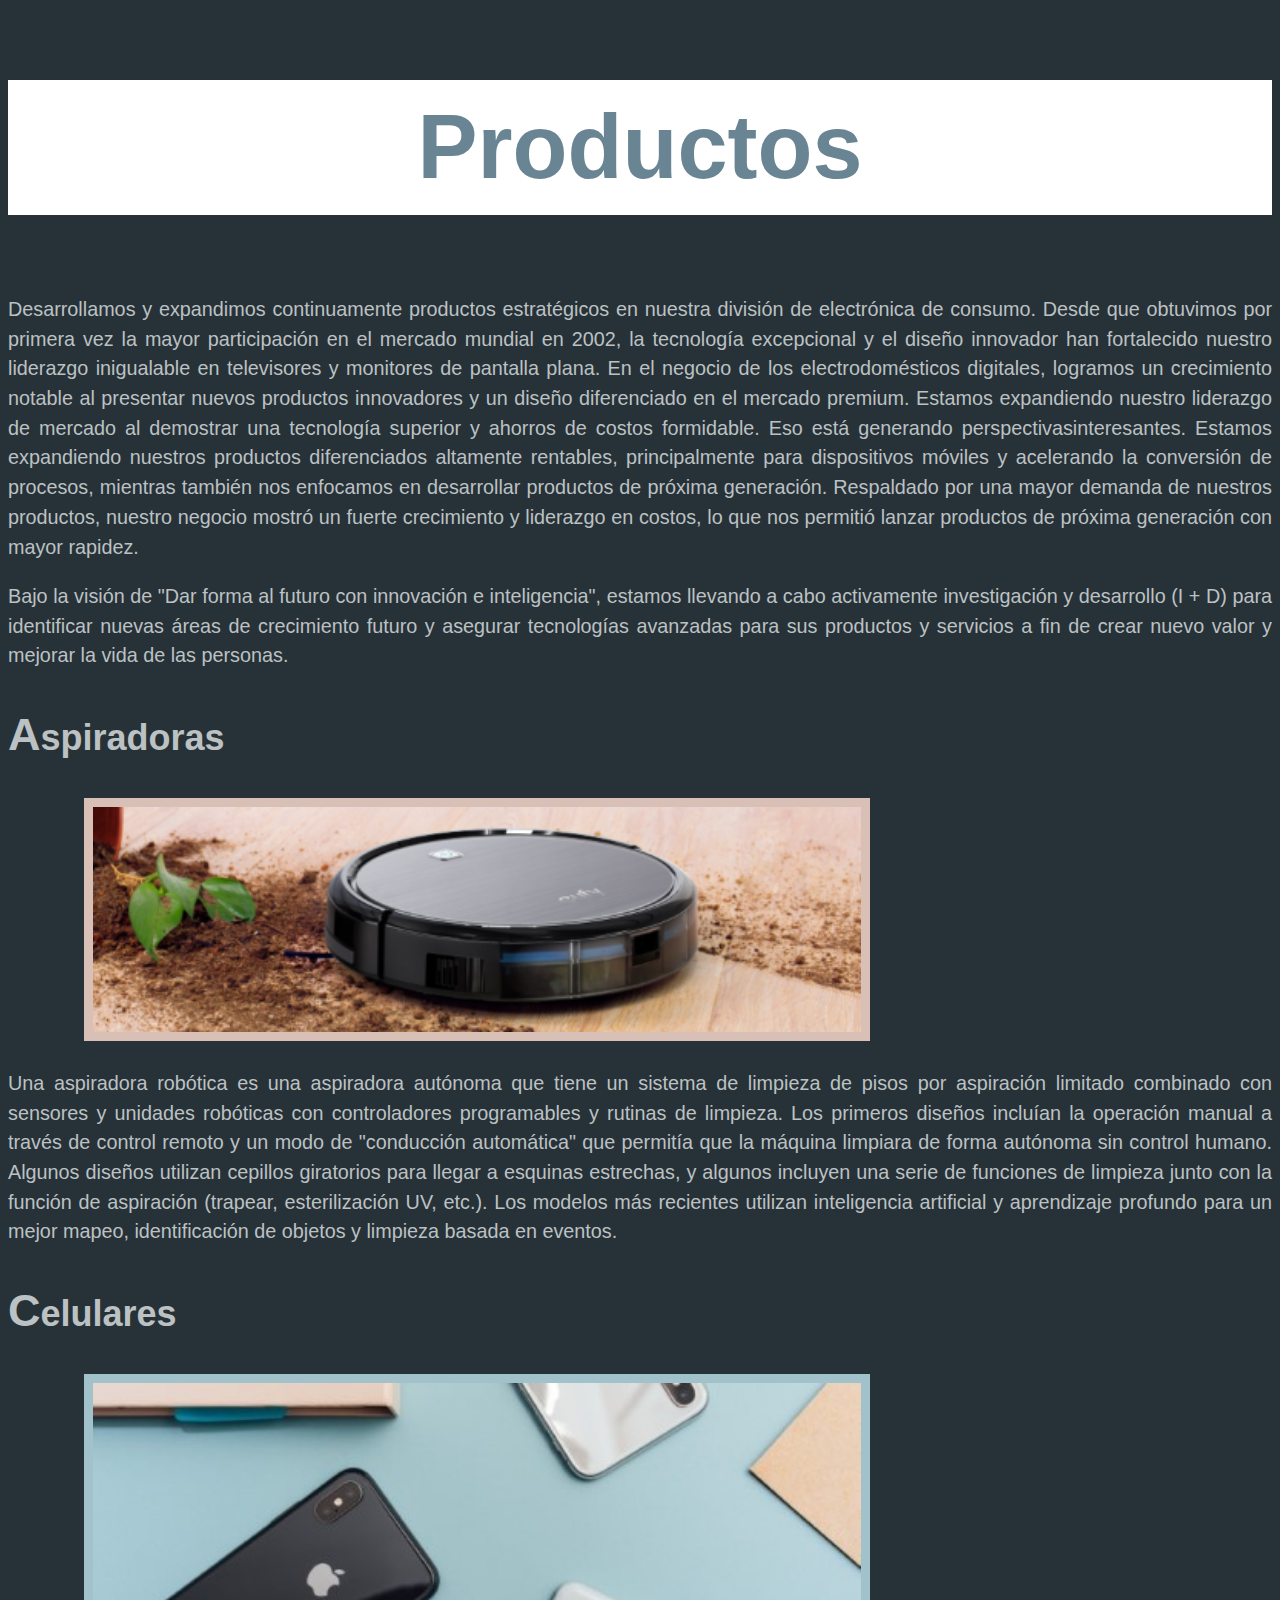
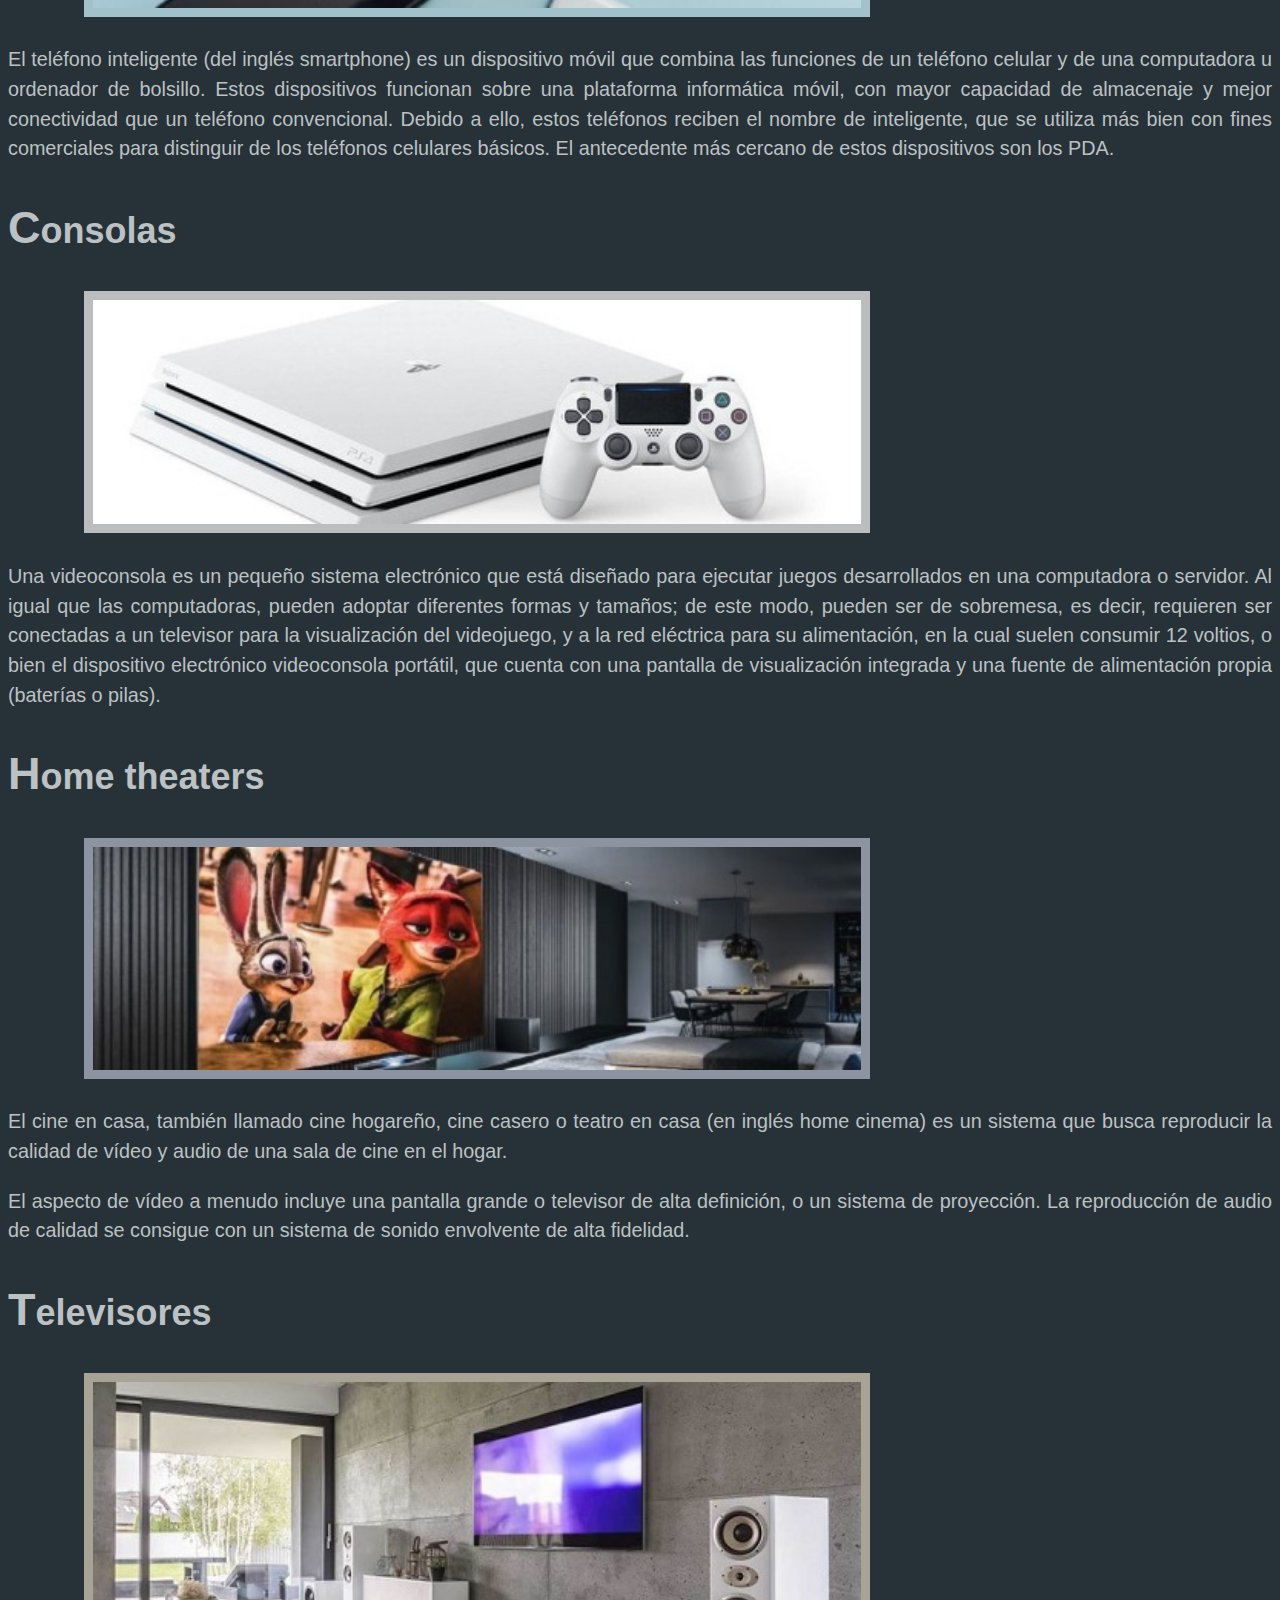
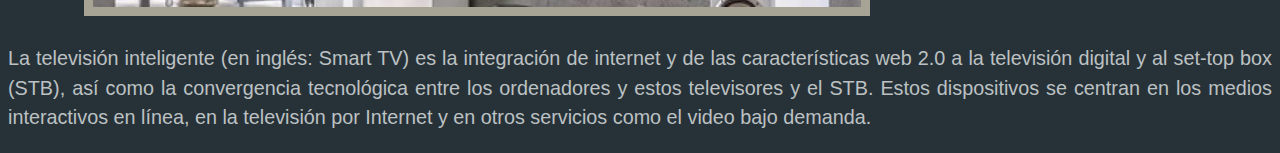
<file: BC_Desafio02_Guillermo-Vicente/01-ejercicio-imagenes-productos/index.html>
<!DOCTYPE html>
<html lang="es-AR">

<head>
    <meta charset="UTF-8" />
    <meta name="viewport" content="width=device-width, initial-scale=1.0, minimal-scale=1.0" />
    <meta name="author"
        content="Guillermo Vicente - Bootcamp Full Stack Engineer - Desafio_02 Ejercicio_01 Imagenes Productos" />
    <meta name="copyright" content="Ref. to author | 2023 todos los derechos reservados" />
    <meta name="description"
        content="Entrega Desafio 02 - Ejercicio_01 Imagenes Productos - Bootcamp Full Stack Engineer para Educacion IT" />
    <meta name="keywords" content="HTML5, CSS3, Imágenes" />
    <!-- styles css -->
    <link rel="stylesheet" href="./styles/styles.css" />
    <title>Desafio_02-ejercicio_01-imagenes-productos</title>
</head>

<body class="Body">
    <header class="Header">
        <h1>Productos</h1>
    </header>
    <main>
        <section>
            <article>
                <p>
                    Desarrollamos y expandimos continuamente productos estratégicos en
                    nuestra división de electrónica de consumo. Desde que obtuvimos por
                    primera vez la mayor participación en el mercado mundial en 2002, la
                    tecnología excepcional y el diseño innovador han fortalecido nuestro
                    liderazgo inigualable en televisores y monitores de pantalla plana.
                    En el negocio de los electrodomésticos digitales, logramos un
                    crecimiento notable al presentar nuevos productos innovadores y un
                    diseño diferenciado en el mercado premium. Estamos expandiendo
                    nuestro liderazgo de mercado al demostrar una tecnología superior y
                    ahorros de costos formidable. Eso está generando
                    perspectivasinteresantes. Estamos expandiendo nuestros productos
                    diferenciados altamente rentables, principalmente para dispositivos
                    móviles y acelerando la conversión de procesos, mientras también nos
                    enfocamos en desarrollar productos de próxima generación. Respaldado
                    por una mayor demanda de nuestros productos, nuestro negocio mostró
                    un fuerte crecimiento y liderazgo en costos, lo que nos permitió
                    lanzar productos de próxima generación con mayor rapidez.
                </p>
                <p>
                    Bajo la visión de "Dar forma al futuro con innovación e
                    inteligencia", estamos llevando a cabo activamente investigación y
                    desarrollo (I + D) para identificar nuevas áreas de crecimiento
                    futuro y asegurar tecnologías avanzadas para sus productos y
                    servicios a fin de crear nuevo valor y mejorar la vida de las
                    personas.
                </p>
            </article>

            <article class="aspiradoras">
                <h2>Aspiradoras</h2>
                <figure>
                    <img width="300px" height="auto" src="./images/aspiradoras.png" alt="Aspiradora" />
                </figure>
                <p>
                    Una aspiradora robótica es una aspiradora autónoma que tiene un
                    sistema de limpieza de pisos por aspiración limitado combinado con
                    sensores y unidades robóticas con controladores programables y
                    rutinas de limpieza. Los primeros diseños incluían la operación
                    manual a través de control remoto y un modo de "conducción
                    automática" que permitía que la máquina limpiara de forma autónoma
                    sin control humano. Algunos diseños utilizan cepillos giratorios
                    para llegar a esquinas estrechas, y algunos incluyen una serie de
                    funciones de limpieza junto con la función de aspiración (trapear,
                    esterilización UV, etc.). Los modelos más recientes utilizan
                    inteligencia artificial y aprendizaje profundo para un mejor mapeo,
                    identificación de objetos y limpieza basada en eventos.
                </p>
            </article>

            <article class="celulares">
                <h2>Celulares</h2>
                <figure>
                    <img width="300px" height="auto" src="./images/celulares.jpg" alt="Celular" />
                </figure>
                <p>
                    El teléfono inteligente (del inglés smartphone) es un dispositivo
                    móvil que combina las funciones de un teléfono celular y de una
                    computadora u ordenador de bolsillo. Estos dispositivos funcionan
                    sobre una plataforma informática móvil, con mayor capacidad de
                    almacenaje y mejor conectividad que un teléfono convencional. Debido
                    a ello, estos teléfonos reciben el nombre de inteligente, que se
                    utiliza más bien con fines comerciales para distinguir de los
                    teléfonos celulares básicos. El antecedente más cercano de estos
                    dispositivos son los PDA.
                </p>
            </article>

            <article class="consolas">
                <h2>Consolas</h2>
                <figure>
                    <img width="300px" height="auto" src="./images/consolas.jpg" alt="Consola" />
                </figure>
                <p>
                    Una videoconsola es un pequeño sistema electrónico que está diseñado
                    para ejecutar juegos desarrollados en una computadora o servidor. Al
                    igual que las computadoras, pueden adoptar diferentes formas y
                    tamaños; de este modo, pueden ser de sobremesa, es decir, requieren
                    ser conectadas a un televisor para la visualización del videojuego,
                    y a la red eléctrica para su alimentación, en la cual suelen
                    consumir 12 voltios, o bien el dispositivo electrónico videoconsola
                    portátil, que cuenta con una pantalla de visualización integrada y
                    una fuente de alimentación propia (baterías o pilas).
                </p>
            </article>
            <article class="home-theaters">
                <h2>Home theaters</h2>
                <figure>
                    <img width="300px" height="auto" src="./images/home-theaters.jpg" alt="Home Theater" />
                </figure>
                <p>
                    El cine en casa, también llamado cine hogareño, cine casero o teatro
                    en casa (en inglés home cinema) es un sistema que busca reproducir
                    la calidad de vídeo y audio de una sala de cine en el hogar.
                </p>
                <p>
                    El aspecto de vídeo a menudo incluye una pantalla grande o televisor
                    de alta definición, o un sistema de proyección. La reproducción de
                    audio de calidad se consigue con un sistema de sonido envolvente de
                    alta fidelidad.
                </p>
            </article>
            <article class="televisores">
                <h2>Televisores</h2>
                <figure>
                    <img width="300px" height="auto" src="./images/televisores.jpeg" alt="Televisor" />
                </figure>
                <p>
                    La televisión inteligente (en inglés: Smart TV) es la integración de
                    internet y de las características web 2.0 a la televisión digital y
                    al set-top box (STB), así como la convergencia tecnológica entre los
                    ordenadores y estos televisores y el STB. Estos dispositivos se
                    centran en los medios interactivos en línea, en la televisión por
                    Internet y en otros servicios como el video bajo demanda.
                </p>
            </article>
        </section>
    </main>
</body>

</html>
</file>
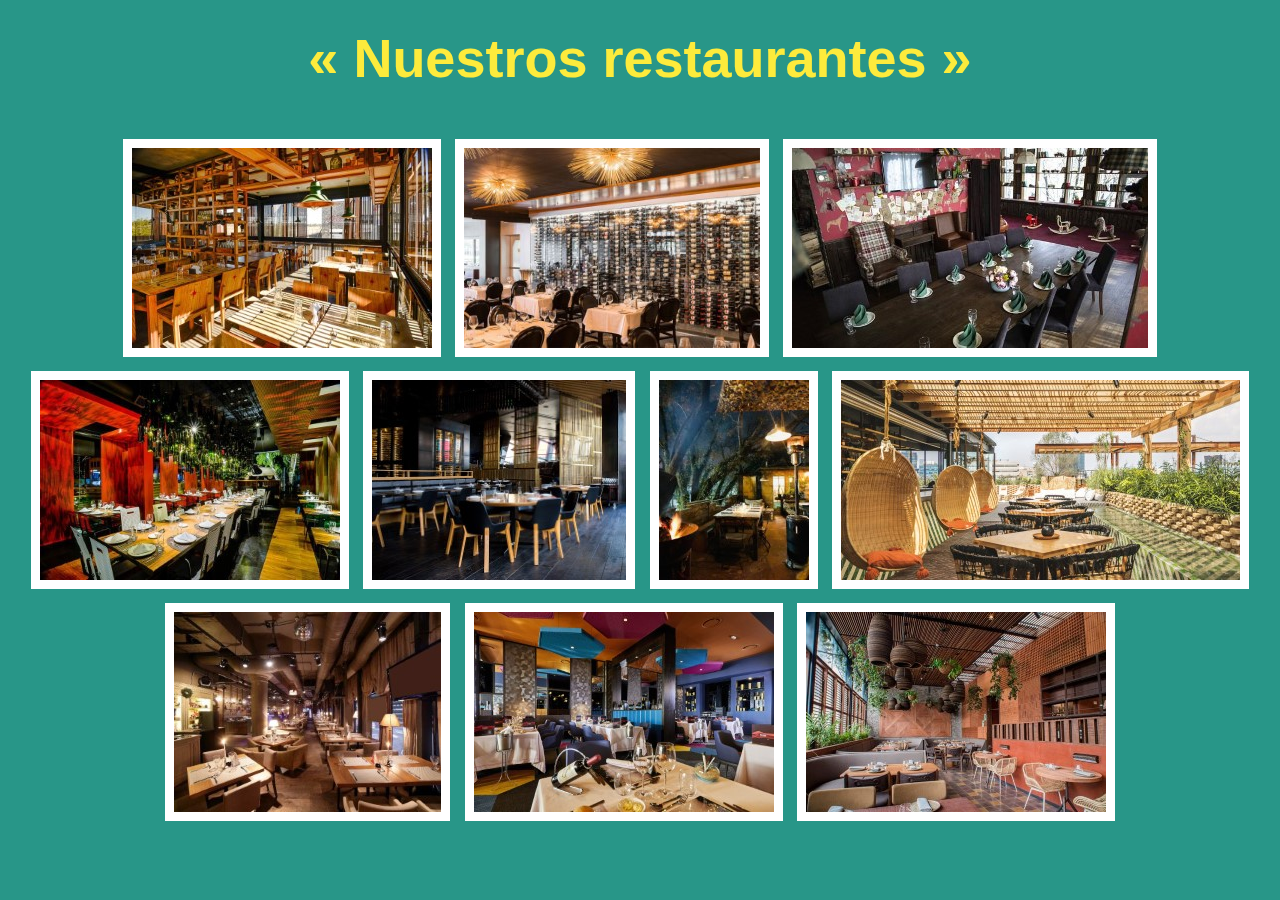
<file: BC_Desafio02_Guillermo-Vicente/02-ejercicio-imagenes-restaurantes/index.html>
<!DOCTYPE html>
<html lang="es-AR">

<head>
    <meta charset="UTF-8" />
    <meta name="viewport" content="width=device-width, initial-scale=1.0, minimal-scale=1.0" />
    <meta name="author"
        content="Guillermo Vicente - Bootcamp Full Stack Engineer - Desafio_02 Ejercicio_02 Imagenes Restaurantes" />
    <meta name="copyright" content="Ref. to author | 2023 todos los derechos reservados" />
    <meta name="description"
        content="Entrega Desafio 02 - Ejercicio_02 Imagenes Restaurantes - Bootcamp Full Stack Engineer para Educacion IT" />
    <meta name="keywords" content="HTML5, CSS3, Imágenes" />
    <link rel="stylesheet" href="./styles/styles.css" />
    <title>Desafio_02-ejercicio_02-imagenes-restaurantes</title>
</head>

<body>
    <header class="Header">
        <h1>« Nuestros restaurantes »</h1>
    </header>
    <main class="Main">
        <section>
            <figure>
                <img src="./images/barcelona.png" title="Barcelona" alt="Barcelona" />
                <img src="./images/buenos-aires.jpg" title="Buenos Aires" alt="Buenos Aires" />
                <img src="./images/madrid.jpg" title="Madrid" alt="Madrid" />
                <img src="./images/miami.jpg" title="Miami" alt="Miami" />
                <img src="./images/paris.jpg" title="París" alt="París" />
                <img src="./images/pipa.jpg" title="Pipa" alt="Pipa" />
                <img src="./images/rio-de-janeiro.jpg" title="Río de Janeiro" alt="Río de Janeiro" />
                <img src="./images/roma.jpg" title="Roma" alt="Roma" />
                <img src="./images/rosario.jpg" title="Rosario" alt="Rosario" />
                <img src="./images/tokio.jpg" title="Tokio" alt="Tokio" />
            </figure>
        </section>
    </main>
</body>

</html>
</file>
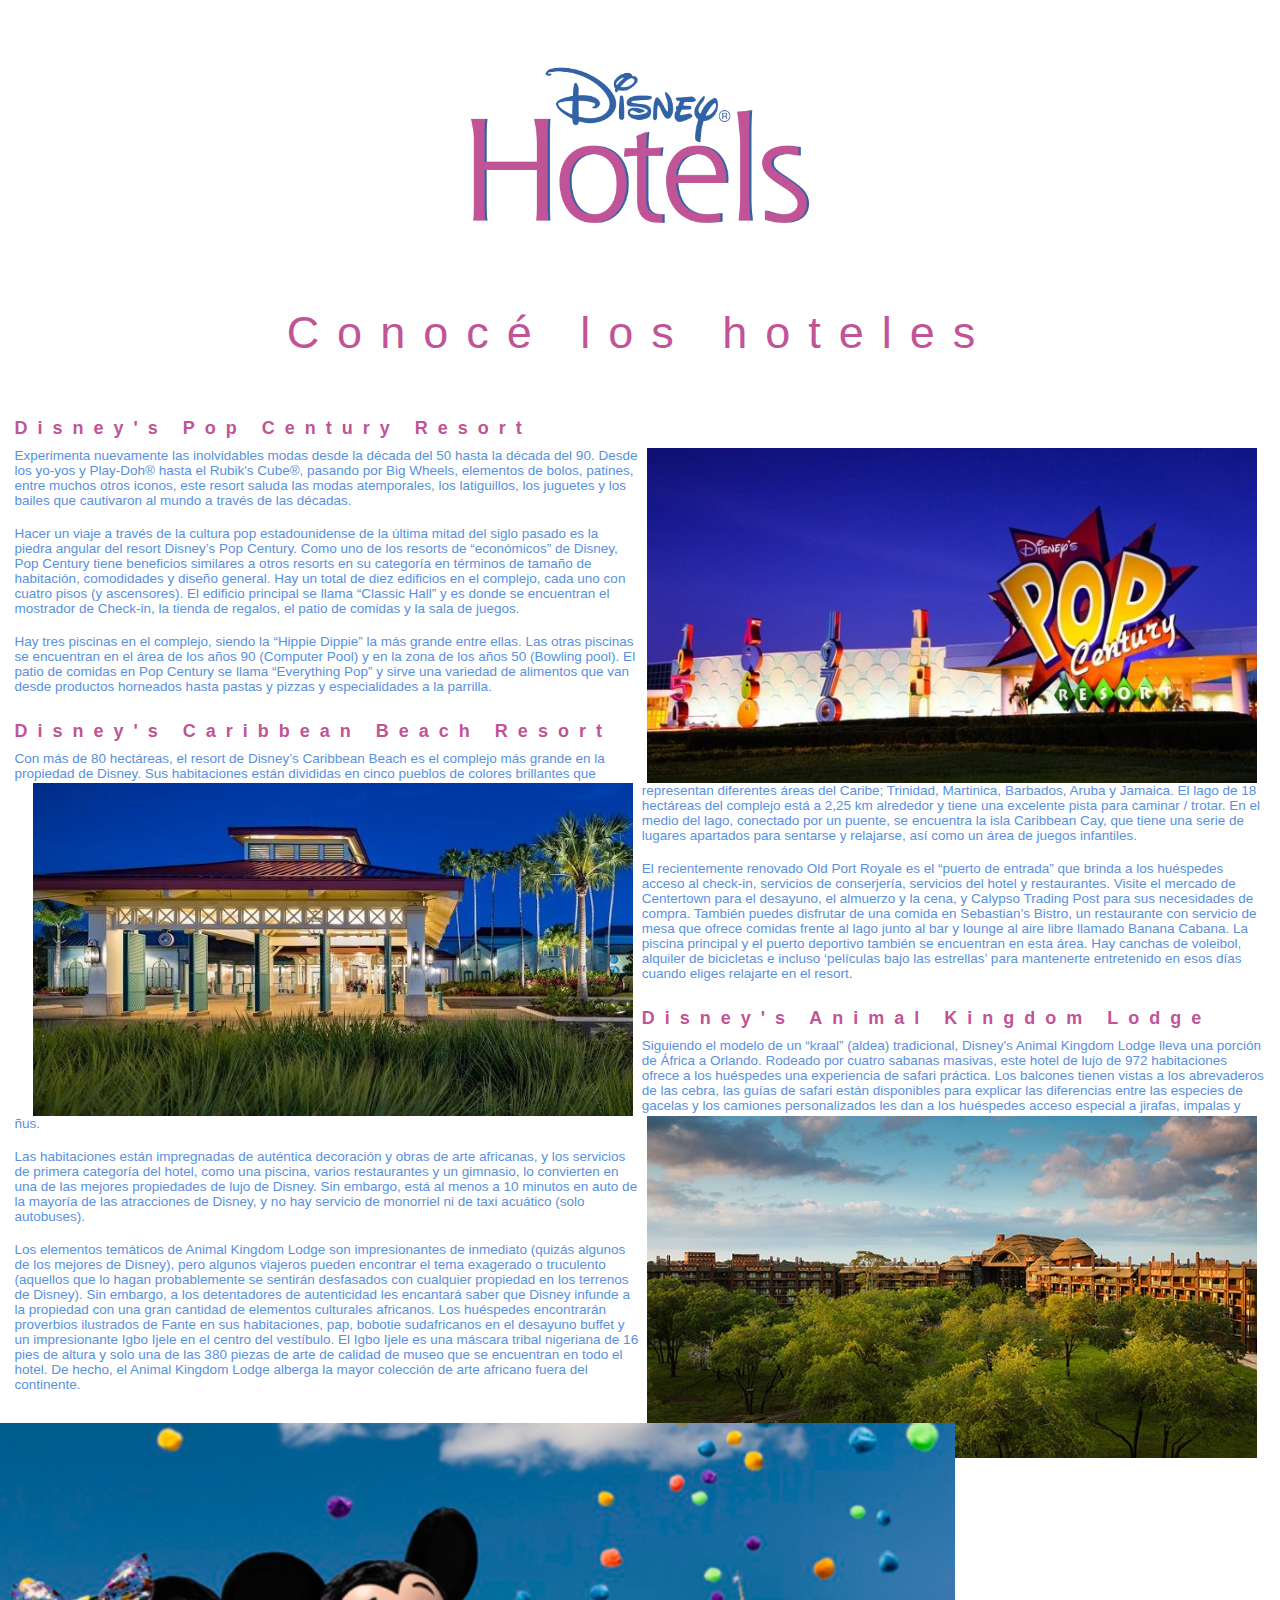
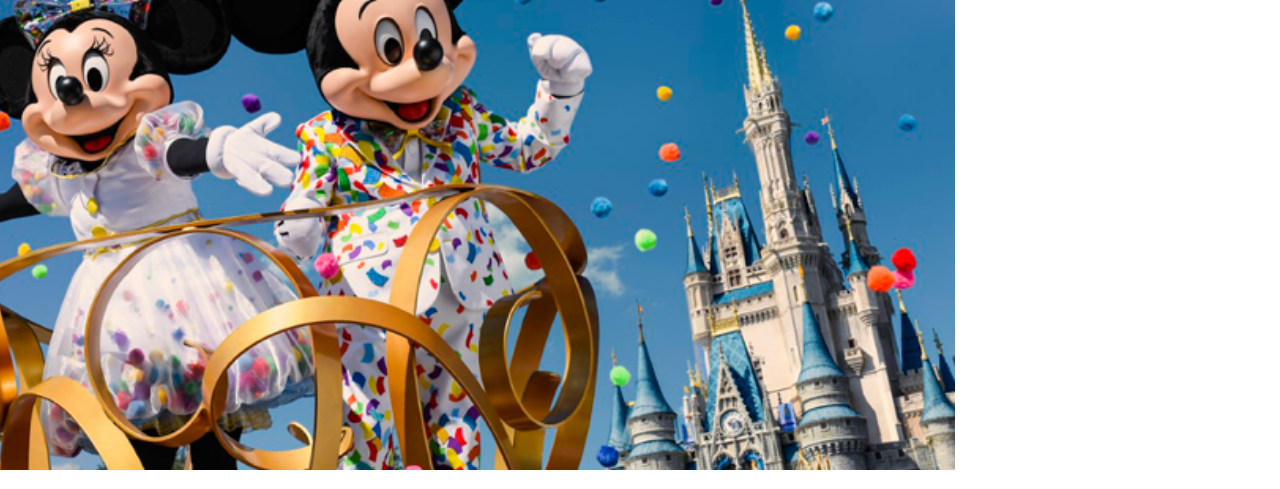
<file: BC_Desafio02_Guillermo-Vicente/03-ejercicio-imagenes-hoteles/index.html>
<!DOCTYPE html>
<html lang="es-AR">

<head>
    <meta charset="UTF-8" />
    <meta name="viewport" content="width=device-width, initial-scale=1.0, minimal-scale=1.0" />
    <meta name="author" content="Guillermo Vicente - Bootcamp Full Stack Engineer - Desafio_02 Ejercicio_03" />
    <meta name="copyright" content="Ref. to author | 2023 todos los derechos reservados" />
    <meta name="description"
        content="Entrega Desafio 02 - Ejercicio_03 Imagenes Hoteles -Bootcamp Full Stack Engineer para Educacion IT" />
    <meta name="keywords" content="HTML5, CSS3, Imágenes" />
    <link rel="stylesheet" href="./styles/styles.css" />
    <title>Desafio_02-ejercicio_03-imagenes-hoteles</title>
</head>

<body>

    <header class="Header">
        <figure>
            <img width="300px" height="auto" src="./images/logo-disney-hotels.png" alt="Logo Disney Hotels"
                title="Logo Disney Hotels" />
        </figure>
        <h1>Conocé los hoteles</h1>
    </header>

    <main class="Main">
        <section>
            <article>
                <h2>Disney's Pop Century Resort</h2>
                <figure>
                    <img width="300px" height="auto" src="./images/hoteles/disneys-pop-century-resort.jpg"
                        title="Disneys Pop Century Resort" alt="Disneys Pop Century Resort" />
                </figure>
                <p>
                    Experimenta nuevamente las inolvidables modas desde la década del 50
                    hasta la década del 90. Desde los yo-yos y Play-Doh® hasta el
                    Rubik's Cube®, pasando por Big Wheels, elementos de bolos, patines,
                    entre muchos otros iconos, este resort saluda las modas atemporales,
                    los latiguillos, los juguetes y los bailes que cautivaron al mundo a
                    través de las décadas.
                </p>
                <p>
                    Hacer un viaje a través de la cultura pop estadounidense de la
                    última mitad del siglo pasado es la piedra angular del resort
                    Disney’s Pop Century. Como uno de los resorts de “económicos” de
                    Disney, Pop Century tiene beneficios similares a otros resorts en su
                    categoría en términos de tamaño de habitación, comodidades y diseño
                    general. Hay un total de diez edificios en el complejo, cada uno con
                    cuatro pisos (y ascensores). El edificio principal se llama “Classic
                    Hall” y es donde se encuentran el mostrador de Check-in, la tienda
                    de regalos, el patio de comidas y la sala de juegos.
                </p>
                <p>
                    Hay tres piscinas en el complejo, siendo la “Hippie Dippie” la más
                    grande entre ellas. Las otras piscinas se encuentran en el área de
                    los años 90 (Computer Pool) y en la zona de los años 50 (Bowling
                    pool). El patio de comidas en Pop Century se llama “Everything Pop”
                    y sirve una variedad de alimentos que van desde productos horneados
                    hasta pastas y pizzas y especialidades a la parrilla.
                </p>

            </article>

            <article>
                <h2>Disney's Caribbean Beach Resort</h2>
                <figure>
                    <img width="300px" height="auto" src="./images/hoteles/disneys-caribbean-beach-resort.jpg"
                        title="Disney's Caribbean Beach Resort" alt="Disney's Caribbean Beach Resort" />
                </figure>
                <p>
                    Con más de 80 hectáreas, el resort de Disney’s Caribbean Beach es el
                    complejo más grande en la propiedad de Disney. Sus habitaciones
                    están divididas en cinco pueblos de colores brillantes que
                    representan diferentes áreas del Caribe; Trinidad, Martinica,
                    Barbados, Aruba y Jamaica. El lago de 18 hectáreas del complejo está
                    a 2,25 km alrededor y tiene una excelente pista para caminar /
                    trotar. En el medio del lago, conectado por un puente, se encuentra
                    la isla Caribbean Cay, que tiene una serie de lugares apartados para
                    sentarse y relajarse, así como un área de juegos infantiles.
                </p>

                <p>
                    El recientemente renovado Old Port Royale es el “puerto de entrada”
                    que brinda a los huéspedes acceso al check-in, servicios de
                    conserjería, servicios del hotel y restaurantes. Visite el mercado
                    de Centertown para el desayuno, el almuerzo y la cena, y Calypso
                    Trading Post para sus necesidades de compra. También puedes
                    disfrutar de una comida en Sebastian’s Bistro, un restaurante con
                    servicio de mesa que ofrece comidas frente al lago junto al bar y
                    lounge al aire libre llamado Banana Cabana. La piscina principal y
                    el puerto deportivo también se encuentran en esta área. Hay canchas
                    de voleibol, alquiler de bicicletas e incluso ‘películas bajo las
                    estrellas’ para mantenerte entretenido en esos días cuando eliges
                    relajarte en el resort.
                </p>
            </article>

            <article>
                <h2>Disney's Animal Kingdom Lodge</h2>
                <figure>
                    <img width="300px" height="auto" src="./images/hoteles/disneys-animal-kingdom-lodge.jpg"
                        title="Disneys Animal Kingdom Lodge" alt="Disneys Animal Kingdom Lodge" />
                </figure>
                <p>
                    Siguiendo el modelo de un “kraal” (aldea) tradicional, Disney's
                    Animal Kingdom Lodge lleva una porción de África a Orlando. Rodeado
                    por cuatro sabanas masivas, este hotel de lujo de 972 habitaciones
                    ofrece a los huéspedes una experiencia de safari práctica. Los
                    balcones tienen vistas a los abrevaderos de las cebra, las guías de
                    safari están disponibles para explicar las diferencias entre las
                    especies de gacelas y los camiones personalizados les dan a los
                    huéspedes acceso especial a jirafas, impalas y ñus.
                </p>
                <p>
                    Las habitaciones están impregnadas de auténtica decoración y obras
                    de arte africanas, y los servicios de primera categoría del hotel,
                    como una piscina, varios restaurantes y un gimnasio, lo convierten
                    en una de las mejores propiedades de lujo de Disney. Sin embargo,
                    está al menos a 10 minutos en auto de la mayoría de las atracciones
                    de Disney, y no hay servicio de monorriel ni de taxi acuático (solo
                    autobuses).
                </p>
                <p>
                    Los elementos temáticos de Animal Kingdom Lodge son impresionantes
                    de inmediato (quizás algunos de los mejores de Disney), pero algunos
                    viajeros pueden encontrar el tema exagerado o truculento (aquellos
                    que lo hagan probablemente se sentirán desfasados con cualquier
                    propiedad en los terrenos de Disney). Sin embargo, a los
                    detentadores de autenticidad les encantará saber que Disney infunde
                    a la propiedad con una gran cantidad de elementos culturales
                    africanos. Los huéspedes encontrarán proverbios ilustrados de Fante
                    en sus habitaciones, pap, bobotie sudafricanos en el desayuno buffet
                    y un impresionante Igbo Ijele en el centro del vestíbulo. El Igbo
                    Ijele es una máscara tribal nigeriana de 16 pies de altura y solo
                    una de las 380 piezas de arte de calidad de museo que se encuentran
                    en todo el hotel. De hecho, el Animal Kingdom Lodge alberga la mayor
                    colección de arte africano fuera del continente.
                </p>
            </article>
        </section>
    </main>

    <footer class="Footer">
        <figure class="figure">
            <img width="600px" height="auto" src="./images/mickey-minnie.png" title="Mickey & Minnie"
                alt="Mickey & Minnie" />
        </figure>
    </footer>

</body>

</html>
</file>
<file: BC_Desafio02_Guillermo-Vicente/01-ejercicio-imagenes-productos/styles/styles.css>
@charset 'UTF-8';

html {
    font-family: 'Lucida Sans Unicode', 'Lucida Grande', sans-serif;
    font-size: 18px;
    line-height: 1.5;
}

.Body {
    background-color: #273238;
    color: #bcc1c3;
    font-size: .75rem;
    text-align: justify;
}

.Header {
    background-color: #FFFFFF;
    text-align: center;
    margin: 40px 0px 40px 0px;
}

.Header h1 {
    font-family: 'Impact', 'Charcoal', sans-serif;
    color: #698593;
    font-weight: 700;
    font-size: 2.5rem;
}

.Main article {
    margin-top: 2rem;
}

@media screen and (max-width: 320px) {
    .Body {
        font-size: 1.12rem;
        max-width: 70vw;
    }
    .Header {
        margin: 80px 0px 80px 0px;
    }
    .Header h1 {
        font-size: 4rem;
    }
    .Main section {
        max-width: 50vw;
    }
    h2 {
        font-size: 2rem;
    }
    h2::first-letter {
        font-size: 2.5rem;
    }
    img {
        min-width: 90vw;
    }
}

@media screen and (min-width: 768px) {
    .Body {
        font-size: 1.12rem;
    }
    .Header {
        margin: 80px 0px 80px 0px;
    }
    .Header h1 {
        font-size: 4rem;
    }
    h2 {
        font-size: 2rem;
    }
    h2::first-letter {
        font-size: 2.5rem;
    }
    img {
        min-width: 90vw;
    }
}

@media screen and (min-width: 1024px) {
    .Body {
        font-size: 1.1rem;
    }
    .Header h1 {
        font-size: 5rem;
    }
    h2 {
        font-size: 2rem;
    }
    h2::first-letter {
        font-size: 2.5rem;
    }
    .aspiradoras img {
        border: .5rem solid #d8c0b6;
    }
    .celulares img {
        border: .5rem solid #A1C1CB;
    }
    .consolas img {
        border: .5rem solid #BCBDBF;
    }
    .home-theaters img {
        border: .5rem solid #8D94A1;
    }
    .televisores img {
        border: .5rem solid #A7A395;
    }
    img {
        min-width: 60vw;
        margin-left: 2rem;
    }
}

@media screen and (min-width: 1440px) {
    .Body {
        font-size: 1.25rem;
    }
    .Header h1 {
        font-size: 5rem;
    }
    h2 {
        font-size: 2.5rem;
    }
    h2::first-letter {
        font-size: 3rem;
    }
    .aspiradoras img {
        border: .5rem solid #d8c0b6;
    }
    .celulares img {
        border: .5rem solid #A1C1CB;
    }
    .consolas img {
        border: .5rem solid #BCBDBF;
    }
    .home-theaters img {
        border: .5rem solid #8D94A1;
    }
    .televisores img {
        border: .5rem solid #A7A395;
    }
    img {
        min-width: 50vw;
        margin-left: 1rem;
    }
}

@media screen and (min-width: 2100px) {
    .Body {
        font-size: 1rem;
    }
    .Header h1 {
        font-size: 4rem;
    }
    h2::first-letter {
        font-size: 3rem;
    }
    img {
        min-width: 25vw;
    }
}
</file>
<file: BC_Desafio02_Guillermo-Vicente/02-ejercicio-imagenes-restaurantes/styles/styles.css>
@charset 'UTF-8';

html {
    font-family: 'Franklin Gothic Medium', 'Arial Narrow', 'Arial', sans-serif;
    font-size: 18px;
    background-color: #289688;
}

* {
    margin: 0;
    padding: 0;
    box-sizing: border-box;
}

.Header h1 {
    color: #FDEB3C;
    text-align: center;
    font-size: 3rem;
    padding: 1rem;
    margin: .5rem ;
}

.Main {
    display: flex;
    flex-wrap: wrap;
    justify-content: center;
    text-align: center;
}

.Main section figure {
    padding: 1rem;
}

.Main img{
    border: .5rem solid #ffffff;
    margin: .25rem;
}
</file>
<file: BC_Desafio02_Guillermo-Vicente/03-ejercicio-imagenes-hoteles/styles/styles.css>
@charset 'UTF-8';

html {
    font-family: 'Lucida Sans', 'Lucida Sans Regular', 'Lucida Grande', 'Lucida Sans Unicode', 'Geneva', 'Verdana', sans-serif;
    font-size: 18px;
}

* {
    margin: 0;
    padding: 0;
    box-sizing: border-box;
}

body {
    padding: 10px;
}

.Header {
    text-align: center;
}

.Header img {
    width: 30vw;
    height: auto;
}

.Header h1 {
    font-family: 'Lucida Sans Unicode', sans-serif;
    color: #C05497;
    text-align: center;
    font-size: 2rem;
    font-weight: 100;
}

.Main section article {
    font-family: 'Lucida Sans', sans-serif;
    color: #5890de;
    font-size: 1rem;
    padding: 0.25rem;
}

.Main section article h2 {
    font-family: 'Lucida Sans Unicode', sans-serif;
    color: #C05497;
    text-align: left;
    font-size: 1.5rem;
    letter-spacing: 5px;
    font-weight: 100;
    margin-bottom: 1rem;
}

.Main section article figure img {
    width: 90vw;
    height: auto;
    padding-left: 1rem;
}

.Main section article p {
    font-family: 'Lucida Sans Unicode', sans-serif;
    color: #5890de;
    font-size: 1rem;
    margin-bottom: .5rem;
}

.Footer figure {
    display: flex;
    justify-content: center;

}

.Footer figure img {
    width: 100vw;
    height: auto;
}

@media (min-width: 768px) {

    .Header h1 {
        font-size: 3.5rem;
        letter-spacing: 1rem;
        padding: 2rem;
    }

    .Main section article h2 {
        text-align: left;
        font-size: 2rem;
        letter-spacing: 10px;
    }

    .Main section article p {
        margin-bottom: 1rem;
    }
    
      .Main section article figure img {
        display: flex;
    }  

    .Main section article:first-child figure img {
        float: right;
        padding-left: .5rem;
        width: 80vw;
    }

    .Main section article figure img {
        float: left;
        padding-right: .5rem;
        width: 80vw;
    }

    .Main section article:last-child figure img {
        float: right;
        padding-left: .5rem;
        width: 80vw;
    }

    .Footer .figure img {
        padding: .5rem;
        min-width: 100vw;
    }
}


@media (min-width: 1024px) {

    .Header h1 {
        font-size: 2.5rem;
        margin: 1rem;
    }

    .Main section article {
        font-size: 1rem;
    }

    .Main section article h2 {
        font-size: 1rem;
        font-weight: bold;
        margin-bottom: 0.5rem;
    }

    .Main section article figure img {
        display: flex;
    }

    .Main section article p {
        font-size: .75rem;
    }

    .Main section article:first-child figure img {
        padding-left: .5rem;
        max-width: 49vw;
    }

    .Main section article figure img {
        padding-right: .5rem;
        max-width: 49vw;
    }

    .Main section article:last-child figure img {
        padding-left: .5rem;
        max-width: 49vw;
    }
}


@media (min-width: 1440px) {

    .Header h1 {
        font-size: 2rem;
        padding: 1rem;
    }

    .Main section article {
        margin-bottom: .5rem;
    }

    .Main section article h2 {
        margin-bottom: 1rem;
        font-weight: 900;
        margin-top: 1rem;

    }


    .Main section article figure img {
        display: flex;
    }

    .Main section article:first-child figure img {
        padding-left: .5rem;
        max-width: 25vw;
    }

    .Main section article figure img {
        display: flex;
        padding-right: .5rem;
        max-width: 25vw;
    }

    .Main section article:last-child figure img {
        padding-left: .5rem;
        max-width: 25vw;
    }

    .Footer .figure {
        margin-top: .5rem;
        display: flex;
        justify-content: center;
        align-items: center;
    }

    .Footer .figure img {
        min-width: 100vw;
    }
}
</file>
